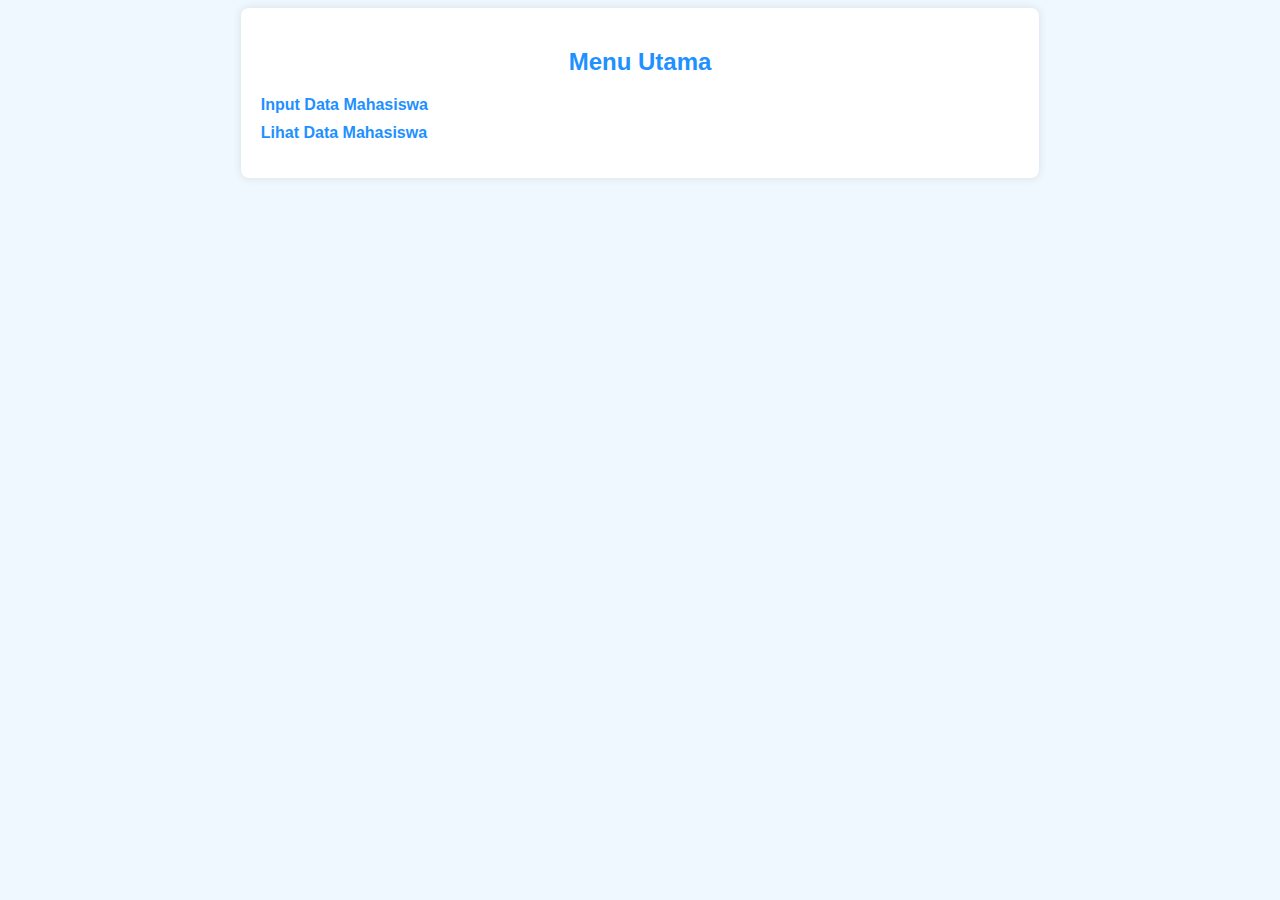
<file: responsi/pweb2024/index.html>
<!DOCTYPE html>
<html lang="en">
<head>
    <meta charset="UTF-8">
    <meta name="viewport" content="width=device-width, initial-scale=1.0">
    <title>Menu Utama</title>
    <link rel="stylesheet" href="style.css">
</head>
<body>
    <div class="container">
        <h2>Menu Utama</h2>
        <ul class="menu">
            <li><a href="input.html">Input Data Mahasiswa</a></li>
            <li><a href="view.php">Lihat Data Mahasiswa</a></li>
        </ul>
    </div>
</body>
</html>
</file>
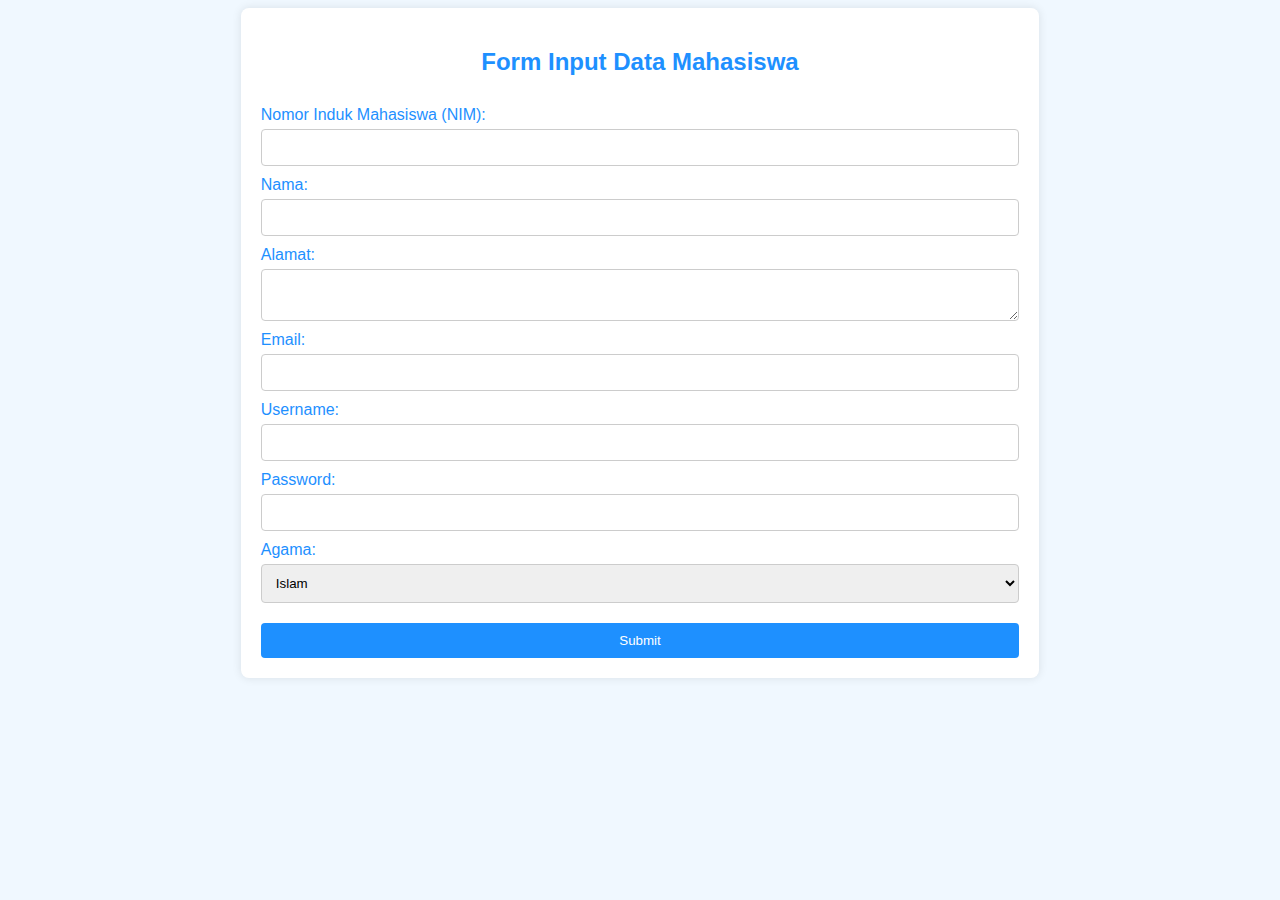
<file: responsi/pweb2024/input.html>
<!DOCTYPE html>
<html lang="en">
<head>
    <meta charset="UTF-8">
    <meta name="viewport" content="width=device-width, initial-scale=1.0">
    <title>Input Data Mahasiswa</title>
    <link rel="stylesheet" href="style.css">
</head>
<body>
    <div class="container">
        <h2>Form Input Data Mahasiswa</h2>
        <form id="studentForm" action="process.php" method="POST" onsubmit="return validateForm()">
            <label for="nim">Nomor Induk Mahasiswa (NIM):</label>
            <input type="text" id="nim" name="nim" required>

            <label for="name">Nama:</label>
            <input type="text" id="name" name="name" required>

            <label for="address">Alamat:</label>
            <textarea id="address" name="address" required></textarea>

            <label for="email">Email:</label>
            <input type="text" id="email" name="email" required>

            <label for="username">Username:</label>
            <input type="text" id="username" name="username" required>

            <label for="password">Password:</label>
            <input type="password" id="password" name="password" required>

            <label for="religion">Agama:</label>
            <select id="religion" name="religion" required>
                <option value="Islam">Islam</option>
                <option value="Kristen">Kristen</option>
                <option value="Katolik">Katolik</option>
                <option value="Hindu">Hindu</option>
                <option value="Budha">Budha</option>
                <option value="Konghucu">Konghucu</option>
            </select>

            <input type="submit" value="Submit">
        </form>
    </div>
    <script src="script.js"></script>
</body>
</html>
</file>
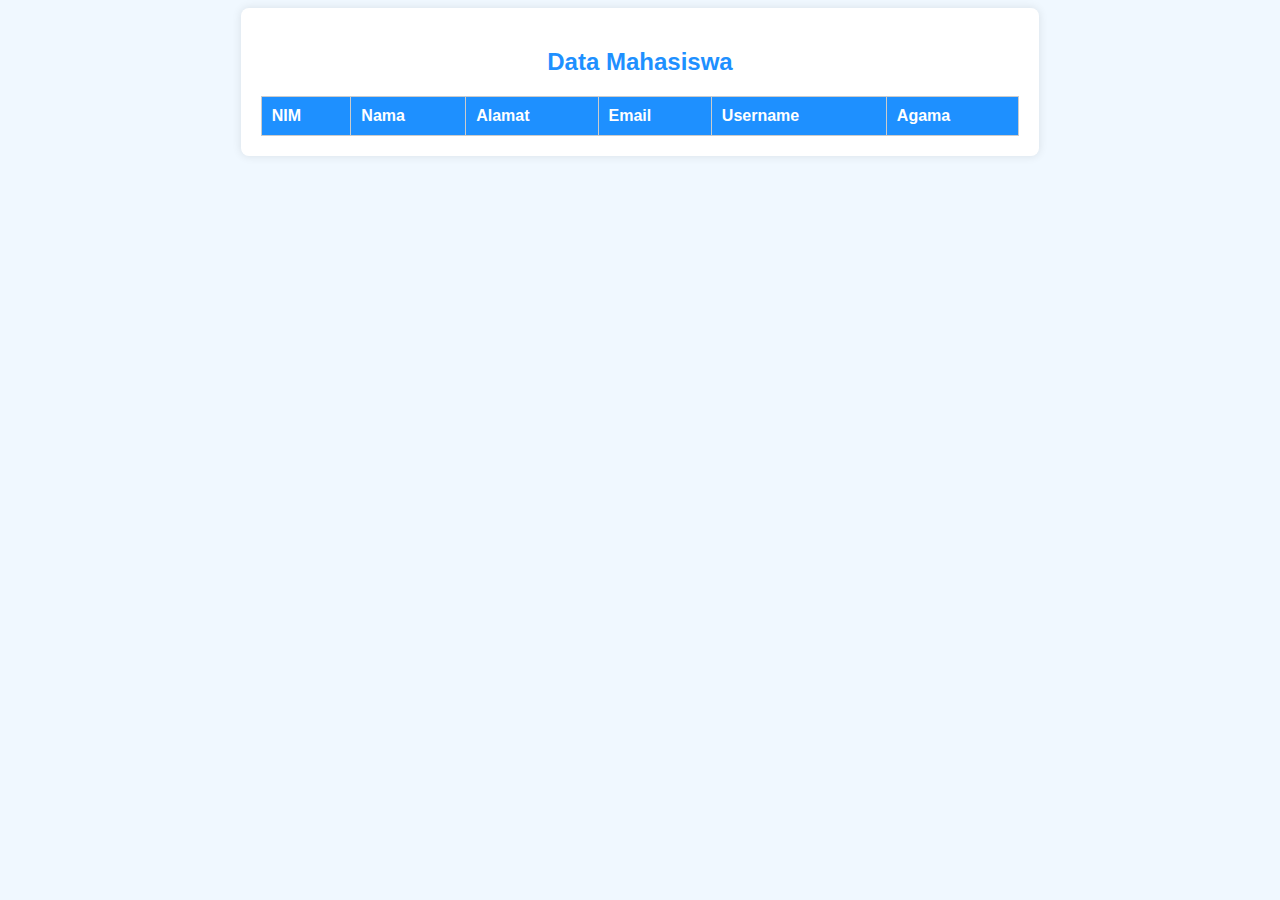
<file: responsi/pweb2024/view.html>
<!DOCTYPE html>
<html lang="en">
<head>
    <meta charset="UTF-8">
    <meta name="viewport" content="width=device-width, initial-scale=1.0">
    <title>Data Mahasiswa</title>
    <link rel="stylesheet" href="style.css">
</head>
<body>
    <div class="container">
        <h2>Data Mahasiswa</h2>
        <table>
            <thead>
                <tr>
                    <th>NIM</th>
                    <th>Nama</th>
                    <th>Alamat</th>
                    <th>Email</th>
                    <th>Username</th>
                    <th>Agama</th>
                </tr>
            </thead>
            <tbody>
                <?php include 'data.php'; ?>
            </tbody>
        </table>
    </div>
</body>
</html>
</file>
<file: responsi/pweb2024/style.css>
body {
    font-family: Arial, sans-serif;
    background-color: #f0f8ff;
    color: #333;
}

.container {
    width: 60%;
    margin: auto;
    background-color: #fff;
    padding: 20px;
    border-radius: 8px;
    box-shadow: 0 0 10px rgba(0, 0, 0, 0.1);
}

h2 {
    text-align: center;
    color: #1e90ff;
}

form {
    display: flex;
    flex-direction: column;
}

label {
    margin-top: 10px;
    color: #1e90ff;
}

input[type="text"], input[type="password"], textarea, select, input[type="submit"] {
    padding: 10px;
    margin-top: 5px;
    border-radius: 4px;
    border: 1px solid #ccc;
}

textarea {
    resize: vertical;
}

input[type="submit"] {
    background-color: #1e90ff;
    color: white;
    border: none;
    cursor: pointer;
    margin-top: 20px;
}

input[type="submit"]:hover {
    background-color: #1c86ee;
}

ul.menu {
    list-style-type: none;
    padding: 0;
}

ul.menu li {
    margin: 10px 0;
}

ul.menu li a {
    text-decoration: none;
    color: #1e90ff;
    font-weight: bold;
}

ul.menu li a:hover {
    color: #1c86ee;
}

table {
    width: 100%;
    border-collapse: collapse;
    margin-top: 20px;
}

table, th, td {
    border: 1px solid #ccc;
}

th, td {
    padding: 10px;
    text-align: left;
}

th {
    background-color: #1e90ff;
    color: white;
}
</file>
